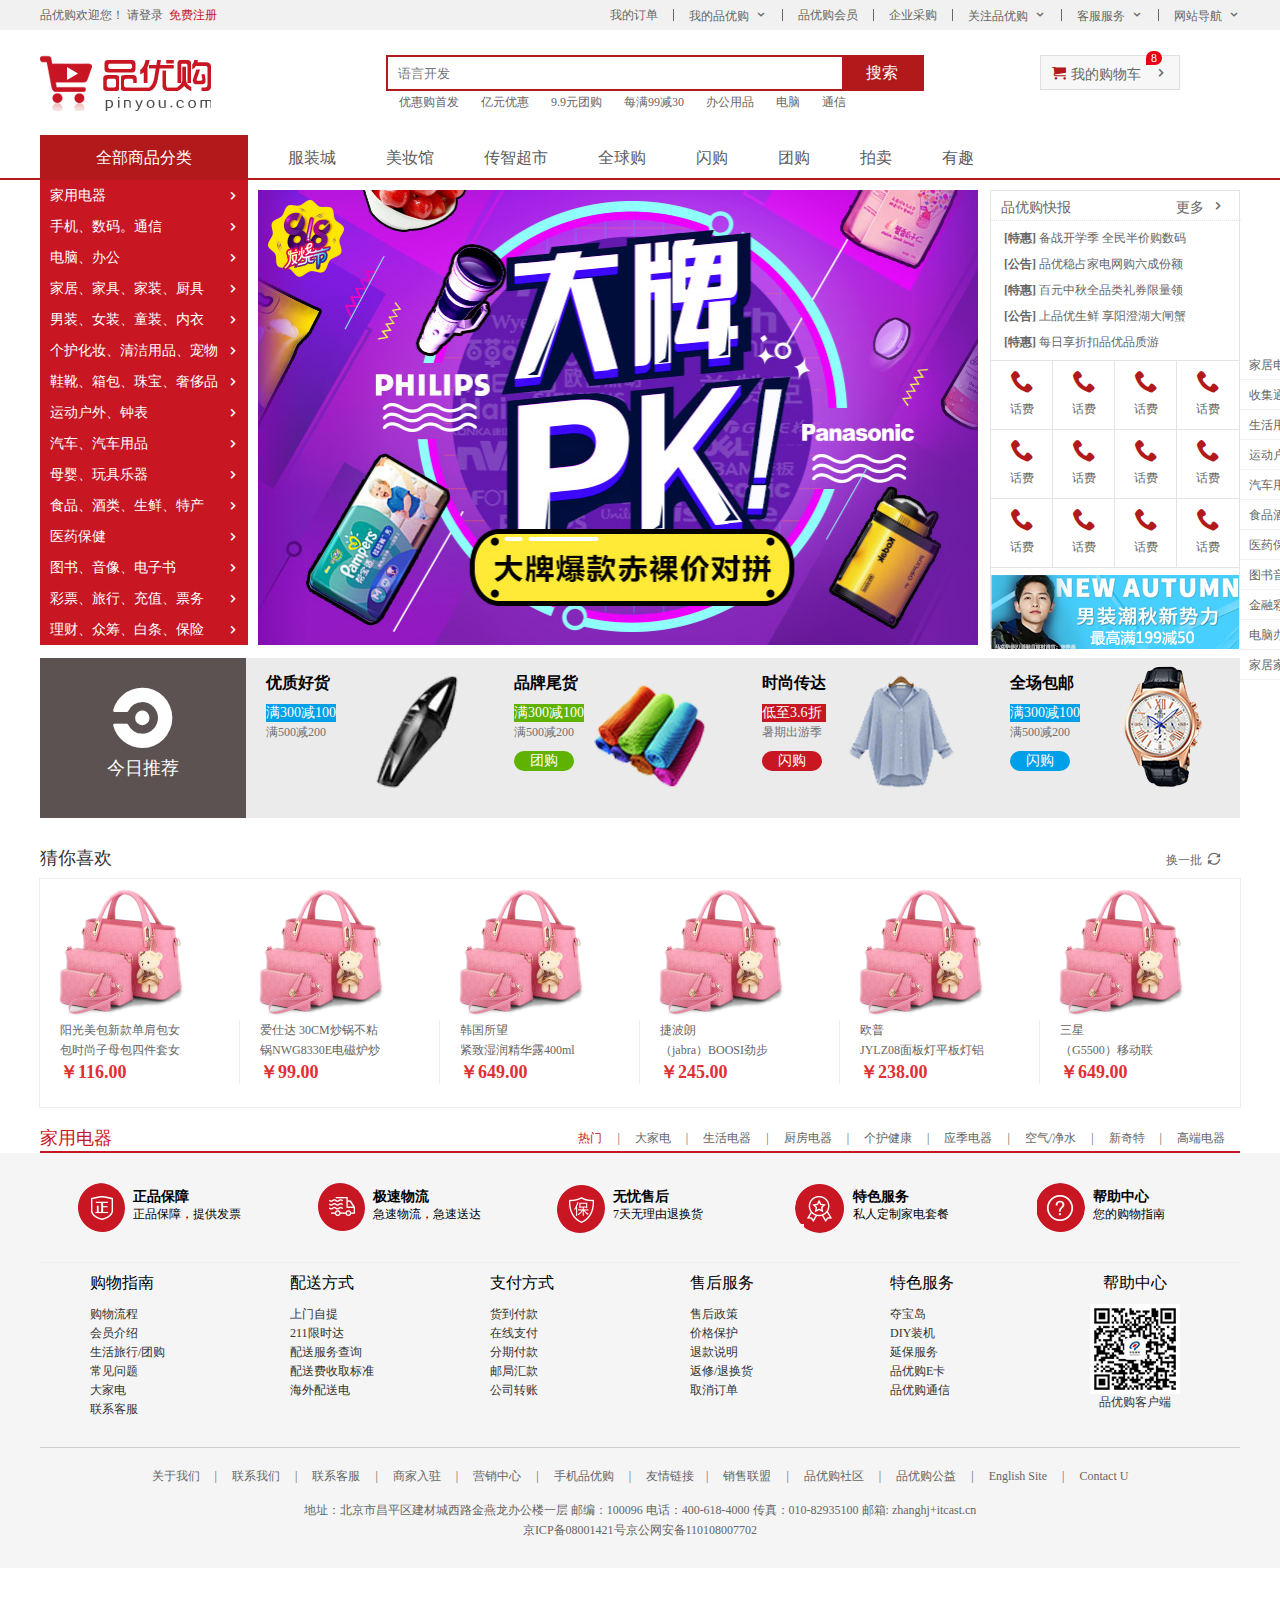
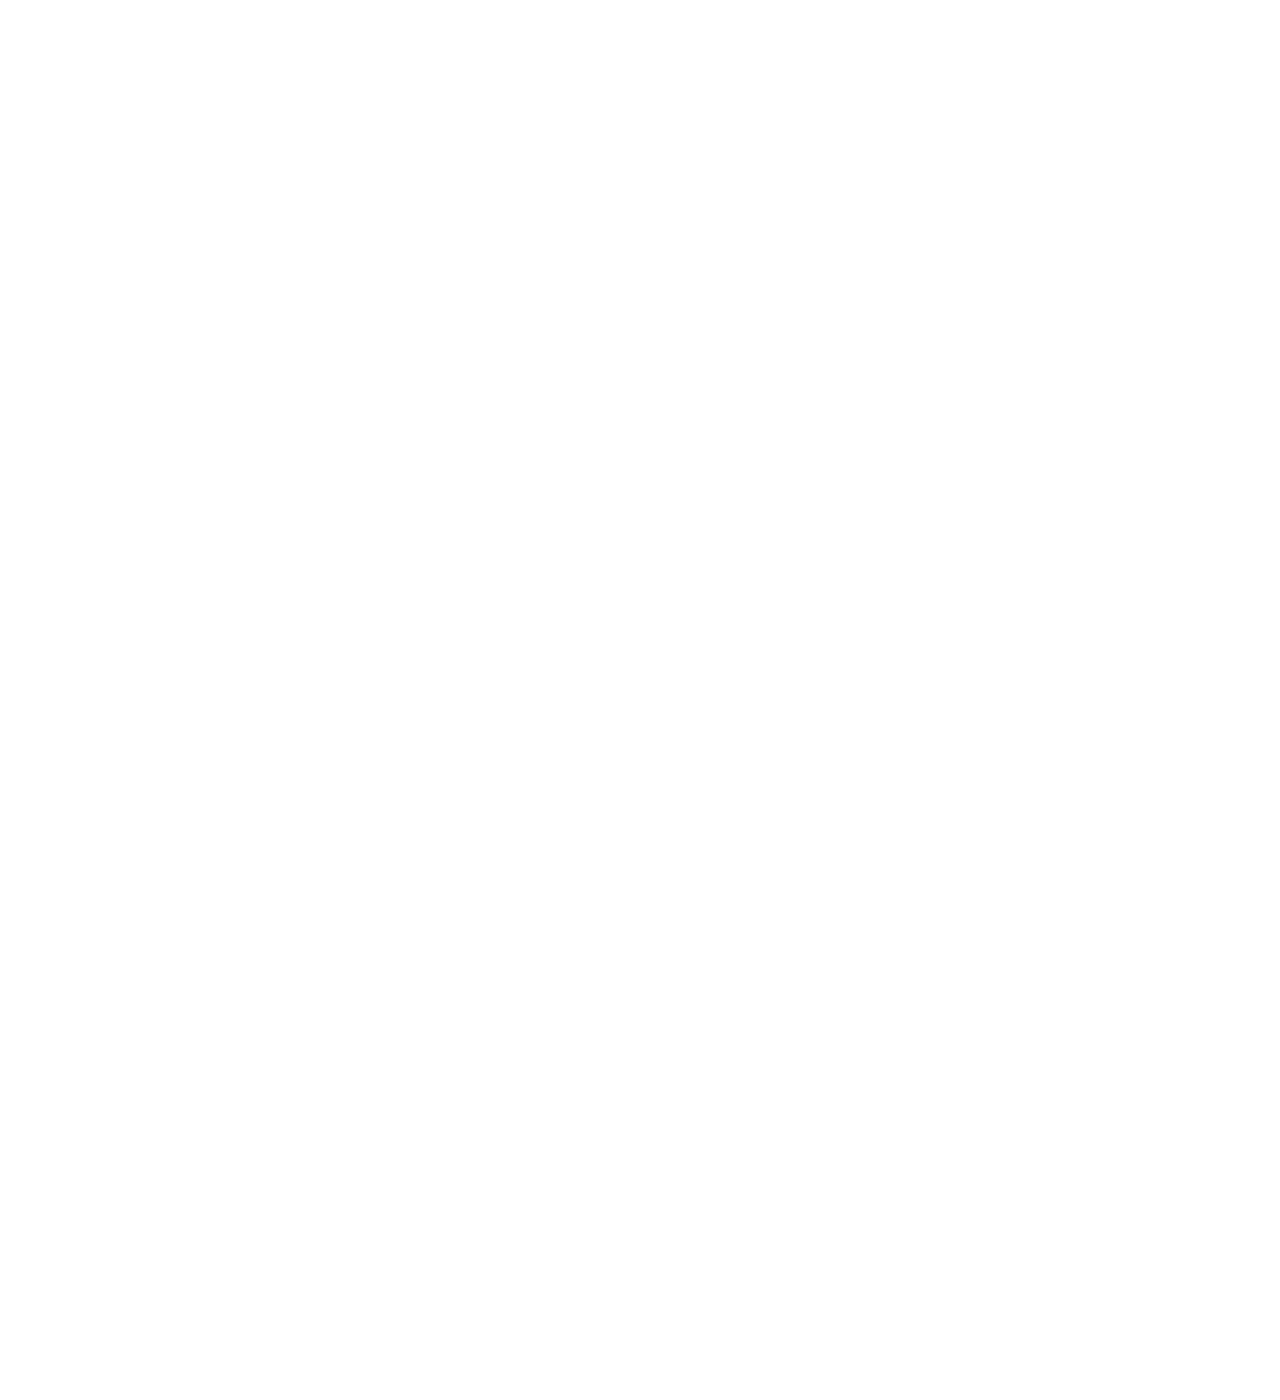
<file: 品优购/index.html>
<!DOCTYPE html>
<html lang="en" xmlns="http://www.w3.org/1999/html">
<head>
    <meta charset="UTF-8">
    <title>品优购商城-综合网购首选 666</title>
    <link rel="shortcut icon" href="favicon.ico"/>
    <meta name="description"
          content="品优购商城-专业的综合网上购物商城，为您提供正品低价的购物选择、优质便捷的服务体验。商品来自全球数十万品牌商家，囊括家电、手机、电脑、服装、居家、母婴、美妆、个护、食品、生鲜等丰富品类，满足各种购物需求。">
    <meta name="Keywords" content="网上购物,网上商城,家电,手机,电脑,服装,居家,母婴,美妆,个护,食品,生鲜,品优购">
</head>
<link rel="stylesheet" href="css/base.css">
<link rel="stylesheet" href="css/common.css">
<body>
<section class="shortcut">
    <div class="w">
        <div class="dropdown">品优购欢迎您！<a href="#" class="denlu">&nbsp;请登录&nbsp;</a> <a href="#">免费注册</a>
        </div>
        <ul class="navitems">
            <li>我的订单</li>
            <li></li>
            <li class="xiasanjiao">我的品优购</li>
            <li></li>
            <li>品优购会员</li>
            <li></li>
            <li>企业采购</li>
            <li></li>
            <li class="xiasanjiao">关注品优购</li>
            <li></li>
            <li class="xiasanjiao">客服服务</li>
            <li></li>
            <li class="xiasanjiao">网站导航</li>
        </ul>
    </div>
</section>
<header class="header w">
    <div class="logo">
        <h1>
            <a href="index.html" title="品优购商城">品优购商城</a>
        </h1>
    </div>
    <div class="search">
        <input type="search" placeholder="语言开发">
        <button>搜索</button>
    </div>
    <div class="hotwords">
        <a href="#" class="red">优惠购首发</a>
        <a href="#">亿元优惠</a>
        <a href="#">9.9元团购</a>
        <a href="#">每满99减30</a>
        <a href="#">办公用品</a>
        <a href="#">电脑</a>
        <a href="#">通信</a>
    </div>
    <div class="shopcar">我的购物车
        <i class="eight">8</i>
    </div>
</header>
<nav class="nav ">
    <div class="w">
        <div class="left">全部商品分类</div>
        <div class="right">
            <ul>
                <li><a href="#">服装城</a></li>
                <li><a href="#">美妆馆</a></li>
                <li><a href="#">传智超市</a></li>
                <li><a href="#">全球购</a></li>
                <li><a href="#">闪购</a></li>
                <li><a href="#">团购</a></li>
                <li><a href="#">拍卖</a></li>
                <li><a href="#">有趣</a></li>
            </ul>
        </div>
    </div>
</nav>
<nav class="navtwo w">
    <div class="left">
        <ul>
            <li><a href="#">家用电器</a></li>
            <li><a href="#">手机、数码。通信</a></li>
            <li><a href="#">电脑、办公</a></li>
            <li><a href="#">家居、家具、家装、厨具</a></li>
            <li><a href="#">男装、女装、童装、内衣</a></li>
            <li><a href="#">个护化妆、清洁用品、宠物</a></li>
            <li><a href="#">鞋靴、箱包、珠宝、奢侈品</a></li>
            <li><a href="#">运动户外、钟表</a></li>
            <li><a href="#">汽车、汽车用品</a></li>
            <li><a href="#">母婴、玩具乐器</a></li>
            <li><a href="#">食品、酒类、生鲜、特产</a></li>
            <li><a href="#">医药保健</a></li>
            <li><a href="#">图书、音像、电子书</a></li>
            <li><a href="#">彩票、旅行、充值、票务</a></li>
            <li><a href="#">理财、众筹、白条、保险</a></li>
        </ul>
    </div>
    <div class="center">
        <img src="images/大牌pk.png" alt="DAPAI">
    </div>
    <div class="right">
        <h4>品优购快报</h4>
        <p><a href=""><span>[特惠]</span> 备战开学季 全民半价购数码</a></p>
        <p><a href=""><span>[公告]</span> 品优稳占家电网购六成份额</a></p>
        <p><a href=""><span>[特惠]</span> 百元中秋全品类礼券限量领</a></p>
        <p><a href=""><span>[公告]</span> 上品优生鲜 享阳澄湖大闸蟹</a></p>
        <p><a href=""><span>[特惠]</span> 每日享折扣品优品质游</a></p>
        <ul>
            <li><i></i><br>话费</li>
            <li><i></i><br>话费</li>
            <li><i></i><br>话费</li>
            <li><i></i><br>话费</li>
            <li><i></i><br>话费</li>
            <li><i></i><br>话费</li>
            <li><i></i><br>话费</li>
            <li><i></i><br>话费</li>
            <li><i></i><br>话费</li>
            <li><i></i><br>话费</li>
            <li><i></i><br>话费</li>
            <li><i></i><br>话费</li>
        </ul>
        <img src="images/图层1.png" alt="666">
    </div>
</nav>
<nav class="navthree w">
    <section class="left"><em><i></i></br>今日推荐</em></section>
    <ul>
        <li>
            <i>
                <h4>优质好货</h4>
                <div class="blue">满300减100</div>
                <em>满500减200</em>
            </i>
            <img src="images/图层150.png" alt="">
        </li>
        <li>
            <i>
                <h4>品牌尾货</h4>
                <div class="green">满300减100</div>
                <em>满500减200</em>
                <div class="green two">团购</div>
            </i>
            <img src="images/图层149.png" alt="">
        </li>
        <li>
            <i>
                <h4>时尚传达</h4>
                <div class=" backred">低至3.6折</div>
                <em>暑期出游季</em>
                <div class="backred two">闪购</div>
            </i>
            <img src="images/图层148.png" alt=""></li>
        <li>
            <i>
                <h4>全场包邮</h4>
                <div class="blue">满300减100</div>
                <em>满500减200</em>
                <div class="blue two">闪购</div>
            </i>
            <img src="images/图层151.png" alt=""></li>
    </ul>
    <sidebar class="sidebar">
        <ul>
            <li><a href="#">家居电器</a></li>
            <li><a href="#">收集通讯</a></li>
            <li><a href="#">生活用品</a></li>
            <li><a href="#">运动户外</a></li>
            <li><a href="#">汽车用品</a></li>
            <li><a href="#">食品酒类</a></li>
            <li><a href="#">医药保健</a></li>
            <li><a href="#">图书音像</a></li>
            <li><a href="#">金融彩票</a></li>
            <li><a href="#">电脑办公</a></li>
            <li><a href="#">家居家具</a></li>
        </ul>
    </sidebar>
    </div>
</nav>
<div class="caini w">
    <span>猜你喜欢</span>
    <i>换一批 </i>
</div>
<section class="gezi w">
    <ul>
        <li>
            <img src="images/包.png" alt="">
            <em>
                <p>
                    阳光美包新款单肩包女</br>
                    包时尚子母包四件套女
                </p>
                <i>￥116.00</i>
            </em>
        </li>
        <li>
            <img src="images/包.png" alt="" align="center">
            <em>
                <p>
                    爱仕达 30CM炒锅不粘</br>
                    锅NWG8330E电磁炉炒
                </p>
                <i>￥99.00</i>
            </em>
        </li>
        <li>
            <img src="images/包.png" alt="">
            <em>
                <p>
                    韩国所望
                    </br>
                    紧致湿润精华露400ml
                </p>
                <i>￥649.00</i>
            </em>
        </li>
        <li>
            <img src="images/包.png" alt="">
            <em>
                <p>
                    捷波朗</br>
                    （jabra）BOOSI劲步
                </p>
                <i>￥245.00</i>
            </em>
        </li>
        <li>
            <img src="images/包.png" alt="">
            <em>
                <p>
                    欧普
                    </br>
                    JYLZ08面板灯平板灯铝
                </p>
                <i>￥238.00</i>
            </em>
        </li>
        <li>
            <img src="images/包.png" alt="">
            <em class="none">
                <p>
                    三星</br>
                    （G5500）移动联
                </p>
                <i>￥649.00</i>
            </em>
        </li>
    </ul>
</section>
<div class="floor">
    <div class="jiadian w">
        <div class="box_hd">
            <h3>家用电器</h3>
            <div class="tab_list">
                <ul>
                    <li><a href="#" class="red">热门</a>|</li>
                    <li><a href="#">大家电</a>|</li>
                    <li><a href="#">生活电器</a>|</li>
                    <li><a href="#">厨房电器</a>|</li>
                    <li><a href="#">个护健康</a>|</li>
                    <li><a href="#">应季电器</a>|</li>
                    <li><a href="#">空气/净水</a>|</li>
                    <li><a href="#">新奇特</a>|</li>
                    <li><a href="#">高端电器</a></li>
                </ul>
            </div>
        </div>
    </div>
</div>
<footer class="footer ">
   <div class="w">
       <ul class="mod_service">
           <li>
               <h5></h5>
               <div class="service_txt">
                   <h4>正品保障</h4>
                   <p>正品保障，提供发票</p>
               </div>
           </li>
           <li>
               <h5 class="two"></h5>
               <div class="service_txt">
                   <h4>极速物流</h4>
                   <p>急速物流，急速送达</p>
               </div>
           </li>
           <li>
               <h5 class="three"></h5>
               <div class="service_txt">
                   <h4>无忧售后</h4>
                   <p>7天无理由退换货</p>
               </div>
           </li>
           <li>
               <h5 class="four"></h5>
               <div class="service_txt">
                   <h4>特色服务</h4>
                   <p>私人定制家电套餐</p>
               </div>
           </li>
           <li>
               <h5 class="five"></h5>
               <div class="service_txt">
                   <h4>帮助中心</h4>
                   <p>您的购物指南</p>
               </div>
           </li>
       </ul>
       <div class="mod_help">
           <dl>
               <dt>购物指南</dt>
               <dd><a href="#">购物流程</a></dd>
               <dd><a href="#">会员介绍</a></dd>
               <dd><a href="#">生活旅行/团购</a></dd>
               <dd><a href="#">常见问题</a></dd>
               <dd><a href="#">大家电</a></dd>
               <dd><a href="#">联系客服</a></dd>
           </dl>
           <dl>
               <dt>配送方式</dt>
               <dd><a href="#">上门自提</a></dd>
               <dd><a href="#">211限时达</a></dd>
               <dd><a href="#">配送服务查询</a></dd>
               <dd><a href="#"> 配送费收取标准</a></dd>
               <dd><a href="#"> 海外配送电</a></dd>

           </dl>
           <dl>
               <dt>支付方式</dt>
               <dd><a href="#">货到付款</a></dd>
               <dd><a href="#">在线支付</a></dd>
               <dd><a href="#">分期付款</a></dd>
               <dd><a href="#">邮局汇款</a></dd>
               <dd><a href="#">公司转账</a></dd>

           </dl>
           <dl>
               <dt>售后服务</dt>
               <dd><a href="#">售后政策</a></dd>
               <dd><a href="#">价格保护</a></dd>
               <dd><a href="#">退款说明</a></dd>
               <dd><a href="#">返修/退换货</a></dd>
               <dd><a href="#">取消订单</a></dd>
           </dl>
           <dl>
               <dt>特色服务</dt>
               <dd><a href="#">夺宝岛</a></dd>
               <dd><a href="#">DIY装机</a></dd>
               <dd><a href="#">延保服务</a></dd>
               <dd><a href="#">品优购E卡</a></dd>
               <dd><a href="#">品优购通信</a></dd>
           </dl>
           <dl>
               <dt>帮助中心</dt>
              <dd>
                  <img src="images/wx_cz.jpg" alt="">
                  品优购客户端
              </dd>
           </dl>
       </div>
       <div class="mod_copyright">

           <div class="links"><a href="#">关于我们</a> | <a href="#">联系我们</a>  |  <a href="#">联系客服</a> |  <a href="#">商家入驻</a>  |  <a href="#">营销中心 </a>| <a href="#">手机品优购</a>
              | <a href="#"> 友情链接</a>| <a href="#">销售联盟 </a>| <a href="#">品优购社区 </a> | <a href="#"> 品优购公益 </a> |  <a href="#">English Site </a> |  <a href="#">Contact U</a></div>
           <div class="copyright"> 地址：北京市昌平区建材城西路金燕龙办公楼一层 邮编：100096 电话：400-618-4000 传真：010-82935100 邮箱: zhanghj+itcast.cn</br>
               京ICP备08001421号京公网安备110108007702</div>
       </div>
   </div>
</footer>
</body>
</html>
</file>
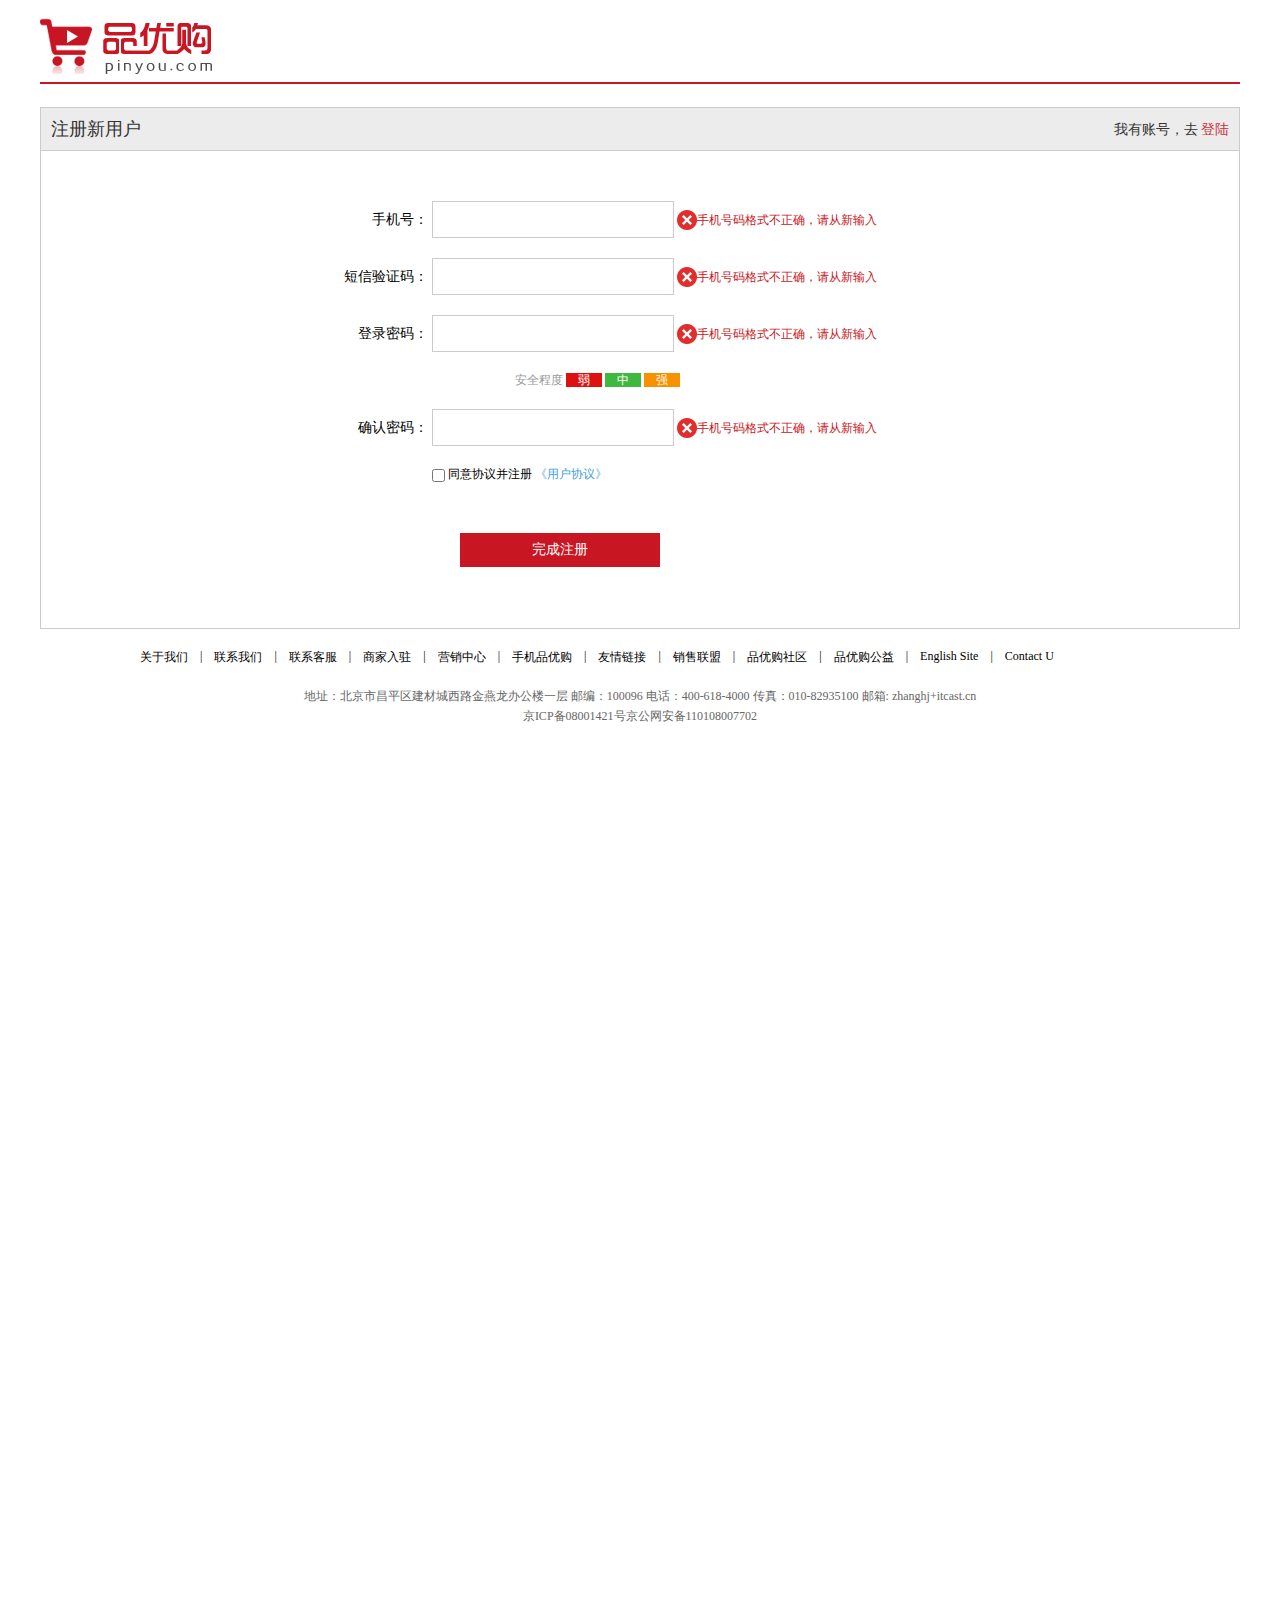
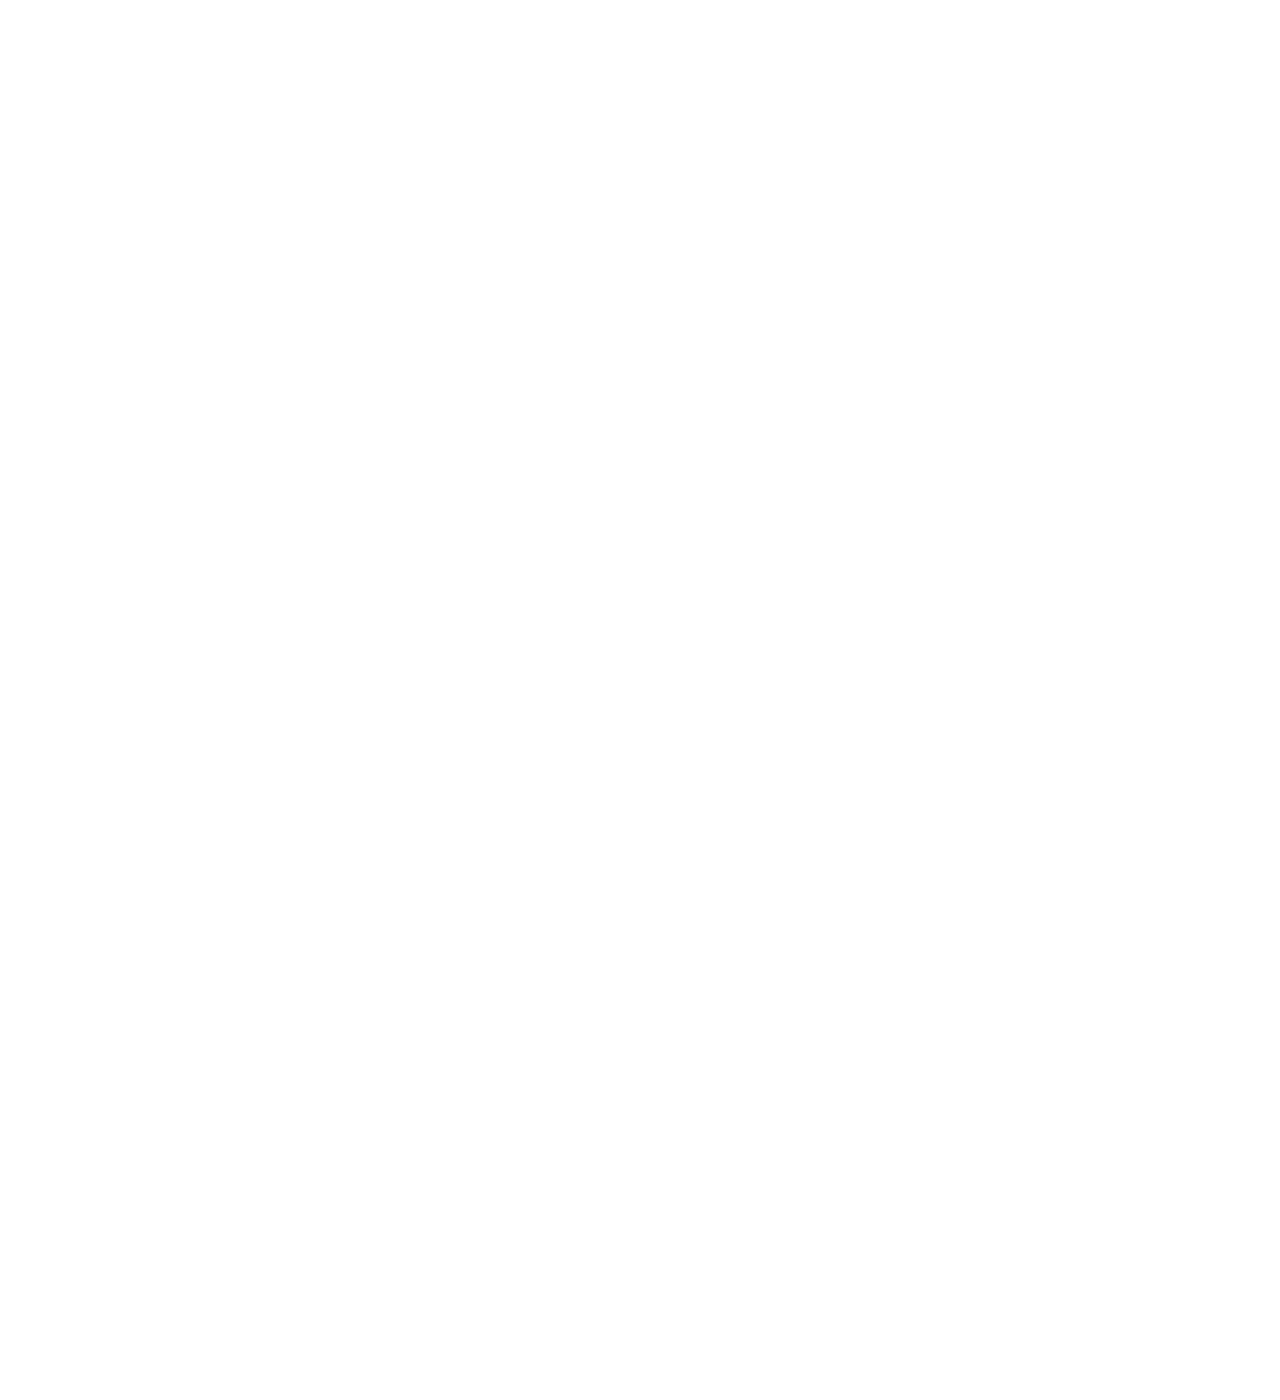
<file: 品优购/register.html>
<!DOCTYPE html>
<html lang="en">
<head>
    <meta charset="UTF-8">
    <link rel="shortcut icon" href="favicon.ico"/>
    <link rel="stylesheet" href="css/base.css">
    <link rel="stylesheet" href="css/register.css">
    <title>个人注册</title>
</head>
<body>
<div class="w">
    <header>
        <a href="index.html"><img src="images/logo.png" alt=""></a></header>
    <div class="registerarea w">
<h3>注册新用户
    <div class="login">我有账号，去 <a href="#">登陆</a></div>
</h3>
<div class="reg-form">
    <form action="">
        <ul>
            <li><label for="">手机号：</label> <input type="text" class="inp"><span class="error"> <i class="error_icon"></i>手机号码格式不正确，请从新输入  </span></li>
            <li><label for="">短信验证码：</label> <input type="text" class="inp"><span class="error"> <i class="error_icon"></i>手机号码格式不正确，请从新输入  </span></li>
            <li><label for="">登录密码：</label> <input type="text" class="inp"><span class="error"> <i class="error_icon"></i>手机号码格式不正确，请从新输入  </span></li>
            <li class="safe">安全程度 <em class="ruo">弱</em> <em class="zhong">中</em> <em class="qiang">强</em></li>
            <li><label for="">确认密码：</label> <input type="text" class="inp"><span class="error"> <i class="error_icon"></i>手机号码格式不正确，请从新输入  </span></li>
            <li class="agree"><input type="checkbox" name="" id=""> 同意协议并注册 <a href="#">《用户协议》</a></li>
            <li><input type="submit" value="完成注册" class="btn"></li>
        </ul>
    </form>
</div>
    </div>
    <footer>
        <ul>
            <li>关于我们 </li>
            <li>|</li>
            <li>联系我们 </li>
            <li>|</li>
            <li>联系客服 </li>
            <li>|</li>
            <li>商家入驻 </li>
            <li>|</li>
            <li>营销中心 </li>
            <li>|</li>
            <li>手机品优购 </li>
            <li>|</li>
            <li>友情链接 </li>
            <li>|</li>
            <li>销售联盟 </li>
            <li>|</li>
            <li>品优购社区 </li>
            <li>|</li>
            <li>品优购公益 </li>
            <li>|</li>
            <li>English Site </li>
            <li>|</li>
            <li>Contact U </li>
        </ul>
        <div class="p">地址：北京市昌平区建材城西路金燕龙办公楼一层 邮编：100096 电话：400-618-4000 传真：010-82935100 邮箱: zhanghj+itcast.cn
            </br>京ICP备08001421号京公网安备110108007702</div>
    </footer>
</div>
</body>
</html>
</file>
<file: 品优购/css/base.css>
* {
    margin: 0;
    padding: 0;
    box-sizing: border-box;
}

@font-face {
    font-family: 'icomoon';
    src: url('../fonts/icomoon.eot?126cbs');
    src: url('../fonts/icomoon.eot?126cbs#iefix') format('embedded-opentype'),
    url('../fonts/icomoon.ttf?126cbs') format('truetype'),
    url('../fonts/icomoon.woff?126cbs') format('woff'),
    url('../fonts/icomoon.svg?126cbs#icomoon') format('svg');
    font-weight: normal;
    font-style: normal;
    font-display: block;
}

body {
    background-color: #fff;
    height: 3000px;
}

em, i {
    font-style: normal;
}

li {
    list-style: none;
}

button,
input {
    font-family: Microsoft YaHei, Heiti SC, Tahoma, Arial;
    border: 0;
    outline: none;
}

img {
    border: 0;
    vertical-align: middle;
}

a {
    text-decoration: none;
}
</file>
<file: 品优购/css/common.css>
.w {
    width: 1200px;
    margin: 0 auto;
}

.fl {
    float: left;
}

.fr {
    float: right;
}

.red {
    color: #c81623;
}
.backred{
    background-color:#c81623
}
.green{
    background-color: #5fb200;
}
.blue{
    background-color: #00a0e8;
}

.shortcut {
    width: 100%;
    height: 30px;
    background-color: #f1f1f1;
}

.shortcut .dropdown {
    float: left;
    color: #666666;
    font: 12px "宋体";
    line-height: 30px;
}

.shortcut .dropdown .denlu {
    color: #666666;
}

.shortcut .dropdown a {
    color: #c81623;
}

.shortcut .navitems {
    float: right;
    line-height: 30px;
}

.shortcut .navitems li {
    float: left;
    font-size: 12px;
    color: #666666;
}

.shortcut .navitems li:nth-child(even) {
    width: 1px;
    height: 12px;
    margin: 9px 15px 0;
    background-color: #666666;
}

.xiasanjiao::after {
    font-family: 'icomoon';
    content: '\e91e';
    margin-left: 6px;
}

.header {
    height: 105px;
    position: relative;
}

.header {
    height: 105px;
    position: relative;
}

.header .logo {
    position: absolute;
    top: 25px;
    width: 171px;
    height: 61px;

    font-size: 0;
}

.header .logo a {
    background: url("../images/logo.png") no-repeat;
    display: block;
    width: 171px;
    height: 61px;
}

.search {
    position: absolute;
    left: 346px;
    top: 25px;
    width: 538px;
    height: 36px;
    border: 2px solid #b1191a;
}


.search input {
    float: left;
    width: 454px;
    height: 32px;
    padding-left: 10px;
}

.search button {
    float: left;
    display: block;
    width: 80px;
    height: 32px;
    background-color: #b1191a;
    font-size: 16px;
    color: #ffffff;
}

.hotwords {

    position: absolute;
    left: 350px;
    bottom: 24px;
}

.hotwords a {
    color: #666666;

    padding: 9px;
    font-size: 12px;
}

.hotwords a:hover {
    color: #b1191a;
}

.shortcut {
    width: 100%;
    height: 30px;
    background-color: #f1f1f1;
}

.shortcut .dropdown {
    float: left;
    color: #666666;
    font: 12px "宋体";
    line-height: 30px;
}

.shortcut .dropdown .denlu {
    color: #666666;
}

.shortcut .dropdown a {
    color: #c81623;
}

.shortcut .navitems {
    float: right;
    line-height: 30px;
}

.shortcut .navitems li {
    float: left;
    font-size: 12px;
    color: #666666;
}

.shortcut .navitems li:nth-child(even) {
    width: 1px;
    height: 12px;
    margin: 9px 15px 0;
    background-color: #666666;
}

.xiasanjiao::after {
    font-family: 'icomoon';
    content: '\e91e';
    margin-left: 6px;
}


.shopcar {
    color: #666666;
    position: absolute;
    right: 60px;
    top: 25px;
    text-align: center;
    line-height: 35px;
    font-size: 14px;
    width: 140px;
    height: 35px;
    background-color: #f7f7f7;
    border: 1px solid #dfdfdf;
}

.shopcar::before {
    font-family: 'icomoon';
    content: "\e93a";
    color: #b1191a;
    margin-right: 5px;
}

.shopcar::after {
    font-family: 'icomoon';
    content: "\e920";
    font-size: 14px;
    margin-left: 10px;
}

.eight {
    position: absolute;
    height: 14px;
    line-height: 14px;
    background-color: #e60012;
    top: -5px;
    left: 105px;
    padding: 0 5px;
    border-radius: 7px 7px 7px 0;
    color: #ffffff;
    font-size: 12px;
}

.nav {
    height: 45px;
    border-bottom: 2px solid #b1191a;
}

.nav .left {
    float: left;
    width: 208px;
    height: 45px;
    background-color: #b1191a;
    color: #ffffff;
    text-align: center;
    line-height: 45px;
    font-size: 16px;
}

.nav .right {
    float: left;
    margin-left: 15px;
    height: 45px;
}

.nav .right li {

    line-height: 45px;
    float: left;
    font-size: 16px;
}

.nav .right li a {
    padding: 0 25px;
    color: #5d5d5d;
}

.nav .right li a:hover {
    color: #b1191a;
}

.navtwo {
    position: relative;
    height: 465px;
}

.navtwo .left {
    height: 465px;
    width: 208px;
    background-color: #c81623;
}

.navtwo .left li a {
    display: inline-block;
    margin: 1px 0 0 0;
    padding-left: 10px;
    width: 208px;
    height: 30px;
    line-height: 30px;
    color: #ffffff;
    font-size: 14px;
}

.navtwo .left li a:hover {
    background-color: #dfdfdf;
    color: #c81623;
}

.navtwo .left li a:nth-child(-n+12)::after {
    float: right;
    font-family: 'icomoon';
    content: "\e920";
    margin-right: 8px;
}

.navtwo .center img {
    position: absolute;
    top: 10px;
    left: 218px;
    width: 720px;
    height: 455px;
}

.navtwo .right {
    position: absolute;
    top: 10px;
    right: 0;
    width: 250px;
    height: 455px;
    border: 1px solid #e4e4e4;
}

.navtwo .right h4 {
    display: inline-block;
    width: 250px;
    height: 30px;
    border-bottom: 1px dotted #e4e4e4;
    font-weight: 400;
    font-size: 14px;
    color: #666666;
    line-height: 30px;
    padding-left: 10px;
}

.navtwo .right h4::after {
    font-family: "icomoon";
    content: "更多 ";
    margin-left: 105px;
    font-size: 14px;
}

.navtwo .right p {
    font-size: 12px;
    padding: 9px 0 0 13px;
}

.navtwo .right p a {
    color: #666666;
}
.navtwo .right p a:hover{
    color: #b1191a;
}

.navtwo .right p span {
    font-weight: 700;
}

.navtwo .right ul {
    margin-top: 10px;
}

.navtwo .right li {
    float: left;
    display: inline-block;
    width: 63px;
    height: 70px;
    font-family: "icomoon";
    font-size: 12px;
    border-bottom: 1px solid #e4e4e4;
    border-left: 1px solid #e4e4e4;
    border-top: 1px solid #e4e4e4;
    text-align: center;
    color: #666666;
    margin-left: -1px;
    margin-top: -1px;

}

.navtwo .right li i {
    line-height: 40px;
    margin-top: 10px;
    color: #b1191a;
    font-size: 23px;
}

.navtwo .right img {
    margin-top: 7px;
}

.navthree {
    height: 160px;
    background-color: #ebebeb;
    margin-top: 13px;
}

.navthree .left {
    float: left;
    width: 206px;
    height: 160px;
    text-align: center;
    background-color: #5c5251;
    line-height: 30px;
}

.navthree .left em {
    display: inline-block;
    color: #ffffff;
    margin-top: 45px;
    font-size: 18px;
}

.navthree .left i {
    font-size: 60px;
    font-family: "icomoon";
}

.navthree ul {
    float: left;
    width: 994px;
    height: 160px;
}

.navthree ul li {
    position: relative;
    display: inline-block;
    width: 248px;
    height: 160px;
    float: left;
}
.navthree ul  i{
    position: absolute;
    top: 15px;
    left: 20px;
}
.navthree ul img {
    position: absolute;
    bottom: 10px;
    right: 36px;
    margin-bottom: 20px;
}
.navthree div{
    margin-top: 10px;
    color: #ffffff;
    font-size: 14px;
}
.navthree ul li em{
    font-size: 12px;
    color: #717171;
}
.navthree ul li .two{
    width: 60px;
    height: 20px;
    text-align: center;
    line-height: 20px;
    font-size: 14px;
    border-radius: 10px;
}
.sidebar{
    position: fixed;
    top: 350px;
    width: 65px;
    height: 340px;
    background-color: #ffffff;
}
.sidebar ul{
    width: 65px;
}
.sidebar ul li {
    display: block;
    text-align: center;
    line-height: 30px;
    height: 30px;
    width: 100%;
    font-size: 12px;
    border-bottom: 1px solid rgba(237,237,237,.7);

}
.sidebar ul li a{
    display: block;
    color: #666666;
    height: 30px;
    width: 100%;
}
.sidebar ul li a:hover{
    background-color: #b1191a;
    color: #ffffff;
}
.caini{
    height: 30px;
    line-height: 30px;
    margin-top: 25px;
}
.caini span{
    font-size: 18px;
    color: #333333;
}
.caini i{
    font-family: "icomoon";
    font-size: 12px;
    color: #666666;
    margin-left: 1050px;
}
.gezi{
    width: 1202px;
    margin-top: 5px;
    height: 230px;
    border: 1px solid #ededed;
}
.gezi ul li{
    display: block;
    width: 200px;
    float: left;
}
.gezi ul li p{
    font-size: 12px;
    color: #666666;
    margin-left: 20px;
    line-height: 20px;
}
.gezi ul li i{
    color: #df3033;
    font-size: 18px;
    font-weight: 600;
    margin-left: 20px;
}
.gezi ul li em{
    display: block;
    border-right: 1px solid #ededed;
}
.gezi ul li .none{
    display: block;
    border: 0;
}
.footer{
    height: 415px;
    background-color: #f5f5f5;
    padding-top: 30px;
}
.mod_service{
    height: 80px;
    border-bottom: 1px solid #ededed;
}
.mod_service li{
    padding-left: 35px;
    width: 240px;
    height: 50px;
    float: left;
}
.mod_service li h5{
    float: left;
    text-align: center;
    line-height: 50px;
    color: #ffffff;
    width: 50px;
    height: 50px;
    background:url("../images/icons.png") no-repeat -250px -3px;
    border-radius: 50% 50%;
    margin-right: 8px;
}
.service_txt{
    margin-top: 5px;
}
.service_txt h4{
    font-size: 14px;
}
.service_txt p{
    font-size: 12px;
}
.mod_service li .two{
    background:url("../images/icons.png") no-repeat -252px -55px;
}
.mod_service li .three{
    background:url("../images/icons.png") no-repeat -255px -104px;
}
.mod_service li .four{
    background:url("../images/icons.png") no-repeat -258px -156px;
}
.mod_service li .five{
    background:url("../images/icons.png") no-repeat -256px -209px;
}
.mod_help{
    height: 185px;
    border-bottom: 1px solid #cccccc;
    padding-top: 10px;
    padding-left: 50px;
}
.mod_help dl dt{
    font-size: 16px;
    margin-bottom: 10px;
}
.mod_help dl{
    float: left;
    width: 200px;
}
.mod_help dl:last-child{
    width: 90px;
    text-align: center;
    font-size: 12px;
}
.mod_help a{
    font-size: 12px;
    color: #333333;
}
.mod_help a:hover{
    color: #449fdb;
}
.mod_help dd{
    color: #333333;
}
.mod_copyright{
    text-align: center;
    padding-top: 20px;
    color: #666666;
    font-size: 12px;
}
.mod_copyright .links{
    margin-bottom: 15px;
}
.mod_copyright .copyright{
    line-height: 20px;
}
.mod_copyright .links a{
    margin: 0 12px;
    color: #666666;
}
.mod_copyright .links a:hover{
    color: #449fdb;
}
.jiadian{
    border-bottom: 2px solid #c81623;
    height: 30px;
    line-height: 30px;
    margin-top: 15px;
}
.jiadian .box_hd h3{
    float: left;
    font-weight: 400;
    color: #c81623;
    font-size: 18px;
}
.jiadian .tab_list{
    float: right;
}
.jiadian .tab_list li{
    float: left;
    color: #666666;
    font-size: 12px;
}
.jiadian .tab_list a{
    float: left;
    padding: 0 15px;
    color: #666666;
}
.jiadian .tab_list .red{
    color: #c81623;
}
.jiadian .tab_list a:hover{
    color: #c81623;
}
</file>
<file: 品优购/css/register.css>
.w {
    width: 1200px;
    margin: 0 auto;
}

header {
    height: 84px;
    border-bottom: 2px solid #c81523;
}

header img {
    margin-top: 18px;
}

.registerarea {
    height: 522px;
    border: 1px solid #ccc;
    margin-top: 23px;
}

.registerarea h3 {
    height: 43px;
    border-bottom: 1px solid #ccc;
    background-color: #ececec;
    font-weight: 400;
    font-size: 18px;
    line-height: 43px;
    color: #333333;
    padding: 0 10px;
}

.login {
    float: right;
    font-size: 14px;
}

.login a {
    color: #cb323b;
}

.reg-form {
    width: 600px;
    margin: 50px auto 0;
}

.reg-form ul li label {
    width: 88px;
    display: inline-block;
    text-align: right;
    font-size: 14px;
}

.reg-form ul li .inp {
    width: 242px;
    height: 37px;
    border: 1px solid #ccc;
}

.reg-form ul li {
    margin-top: 20px;
}

.reg-form ul li .error {
    color: #c81623;
}

.error_icon {
    display: inline-block;
    width: 20px;
    height: 20px;
    background: url("../images/椭圆1 .png") no-repeat;
    vertical-align: middle;
    margin-top: -2px;
    font-size: 12px;
}

.reg-form ul li .error {
    font-size: 12px;
}

.safe {
    padding-left: 175px;
    font-size: 12px;
    color: #999999;
}

.safe em {
    padding: 0 12px;
    color: #ffffff;
}

.ruo {
    background-color: #de1111;
}

.zhong {
    background-color: #40b83f;
}

.qiang {
    background-color: #f79100;
}

.agree {
    font-size: 12px;
    padding-left: 92px;
}

.agree input {
    vertical-align: middle;
}

.agree a {
    color: #449fdb;
}

.btn {
    width: 200px;
    height: 34px;
    background-color: #c81623;
    color: #ffffff;
    font-size: 14px;
    margin: 30px 0 0 120px;
}

footer ul {
    margin: 20px 0 0 100px;
    overflow: hidden;
}

footer li {
    float: left;
    font-size: 12px;
}

footer li:nth-child(2n) {
    padding: 0 12px;
}

footer .p {
    text-align: center;
    padding-top: 20px;
    color: #666666;
    font-size: 12px;
    line-height: 20px;
}
</file>
